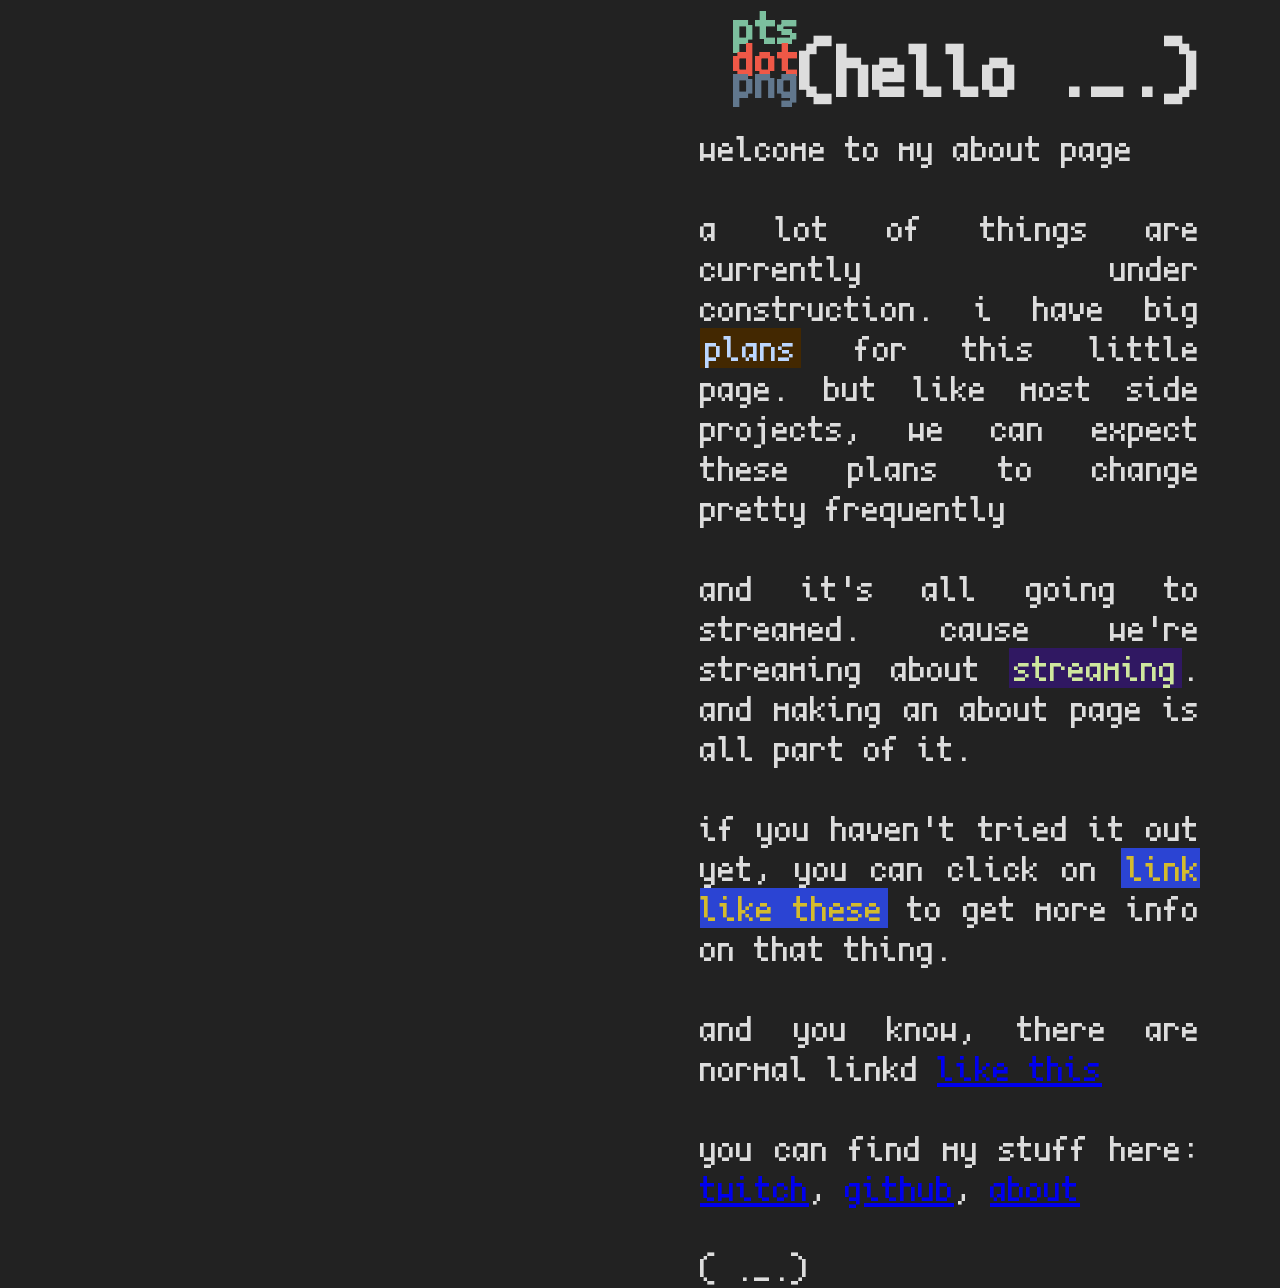
<file: index.html>
<!DOCTYPE html>
<html lang="en">
<head>
  <meta charset="UTF-8">
  <meta name="viewport" content="width=device-width, initial-scale=1.0">
  <title>in other news</title>
  <link rel="icon" href="[data-uri]">

  <style>
    * {
      margin: 0;
      padding: 0;
    }

    @font-face {
      font-family: scientifica;
      src: url(./static/scientifica.ttf);
      font-weight: normal;
    }

    html {
      font-family: scientifica;
      background-color: #222;
      color: #ddd;
    }

    body {
      text-align: justify;
      font-size: 2.5rem;
    }

    h1 {
      text-align: center;
      /* border-bottom: 5px solid black; */
      margin-top: 2rem;
    }

    h2 {
      text-align: center;
    }

    h3 {
      /* border-bottom: 3px solid black; */
    }
    
    .recap {
       max-width: 500px;
       margin: 1rem 5rem 0 auto;
    }
     
    .def {
    }

    .link {
      cursor: pointer;
      margin: 0px 5px;
    }

    .close {
      margin: 0px 5px;
      cursor: pointer;

    }

    .all_terms {
      /* max-width: 600px; */
      /* margin: 1rem auto; */
    }

    .all_terms h3 {
      text-align: center;
    }


    header {
      display: flex;
      align-items: center;
      justify-content: flex-end;
      margin-right: 5rem;
    }

    #vid_name {
      font-size: 3rem;
      font-weight: bold;
      line-height: 2rem;
    }

    #vid_name div:last-child {
      margin-top: -10px;
      /* margin-bottom: 50px; */

    }

    .pts {color: #7CBF9E;}
    .dot {color: #EF5847;}
    .png {color: #61778D;}

  </style>
</head>
<body>
  <div id="main"></div>
</body>
<script src="./index.js"></script>
</html>
</file>
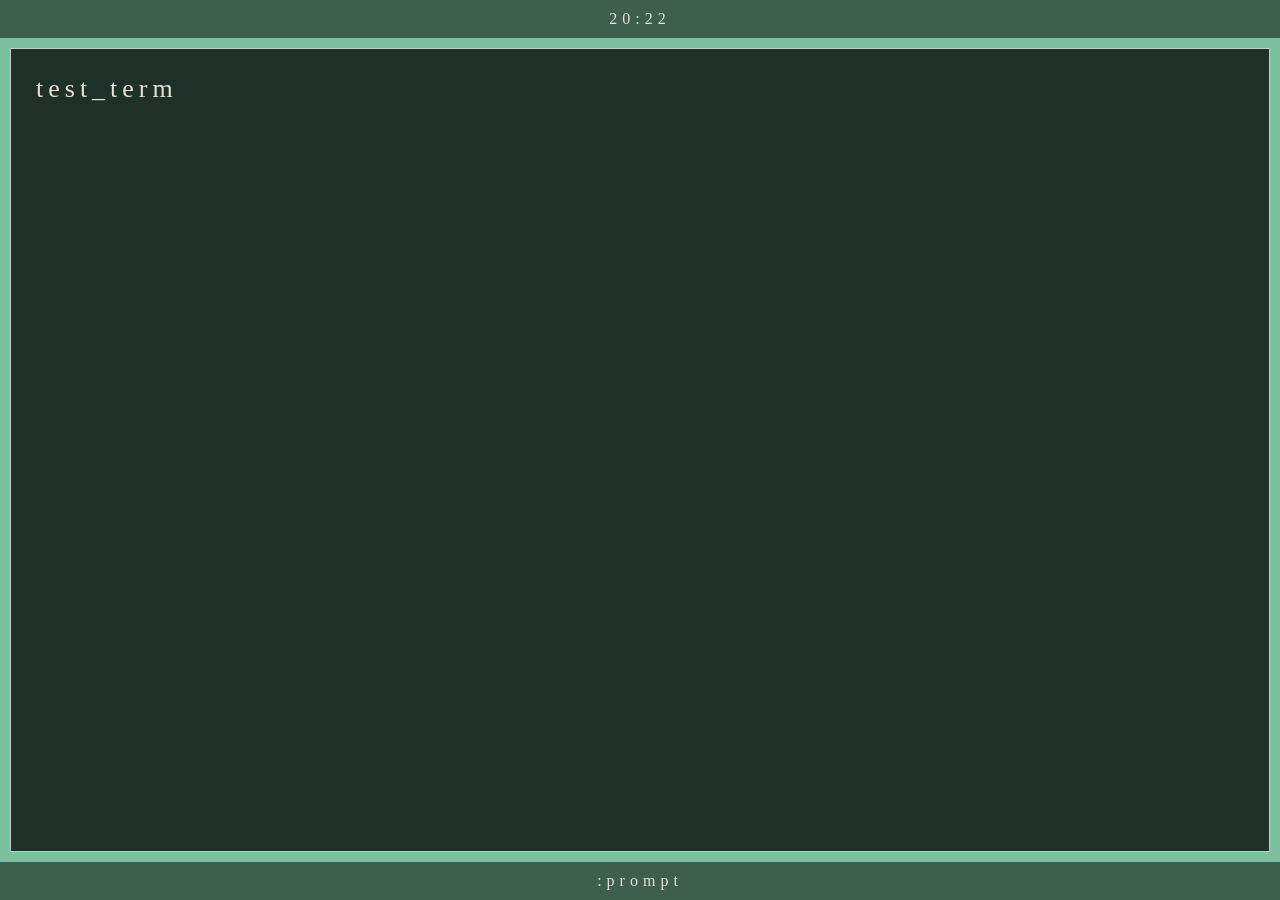
<file: old/index.html>
<!DOCTYPE html>
<html lang="en">
<head>
  <meta charset="UTF-8">
  <meta name="viewport" content="width=device-width, initial-scale=1.0">
  <title>(pts.dot.png ._.)</title>
  <link rel="stylesheet" href="./static/style.css">
</head>
<body>
<div id="top-bar">
  <div id="clock">20:22</div>
</div>
<div id="desktop">

</div>
<div id="bot-bar">
  <div id="promt">:prompt</div>
</div>
</body>
<!-- <script src="./static/index.js"></script> -->
<script src="./static/j3.js"></script>
</html>
</file>
<file: old/static/style.css>
/* #region reset */
* {
  margin: 0;
  padding: 0;
}

ul {
  list-style: none;
}  
/* #endregion */
/* #region consts */
:root {
  --fg:   #E8DFD6;
  --bg:   #021B21;
  --curs: #2E3340;
  --c0:   #032C36;
  --c8:   #065F73;
  --c1:   #C2454E;
  --c9:   #EF5847;
  --c2:   #7CBF9E;
  --c10:  #A2D9B1;
  --c3:   #8A7A63;
  --c11:  #BEB090;
  --c4:   #2E3340;
  --c12:  #61778D;
  --c5:   #FF5879;
  --c13:  #FF99A1;
  --c6:   #44B5B1;
  --c14:  #9ED9D8;
  --c7:   #F2F1B9;
  --c15:  #F6F6C9;

  --ff: scientifica;
}
/* #endregion */
/* #region typography */
html {
  font-family: var(--ff);
  color: var(--fg);
  font-size: 16px;
  letter-spacing: 5px;
}
/* #region links */
a {
  color: var(--c15);
}
a:visited {
  color: var(--c14);
}
a:hover {
  color: var(--c14);
}
/* #endregion */
/* #region headers */
h1 {
  color: var(--c1);
}
h2, h3, h4, h5, h6 {
  color: var(--c8);
}
h1 {
  font-size: 1rem;
  /* font-size: 2.8em; */
}
h2 {
  font-size: 1rem;
  /* font-size: 2.4em; */
}
h3 {
  font-size: 1rem;
  /* font-size: 1.8em; */
}
h4 {
  font-size: 1rem;
  /* font-size: 1.4em; */
}
h5 {
  font-size: 1rem;
  /* font-size: 1.3em; */
}
h6 {
  font-size: 1rem;
  /* font-size: 1.15em; */
}
/* #endregion */
/* #endregion */

html {
  --scrollbarBG: var(--bg);
  --thumbBG: var(--fg);
  /* background-image: url("brijan.gif"); */
  background-color: var(--c2);
  overflow: hidden;
  max-height: 100vh;
  max-width: 100vw;
}

/* #region scroll */
html::-webkit-scrollbar {
  width: 11px;
}
html::-webkit-scrollbar-track {
  background: var(--bg);
}
html::-webkit-scrollbar-thumb {
  background-color: var(--bg) ;
  border-radius: 6px;
  border: 3px solid var(--fg);
}
/* #endregion */
  
body {
  scrollbar-width: thin;
  scrollbar-color: var(--bg) var(--bg);
  min-height: 100vh;
  min-width: 100vw;
  display: flex;
  flex-direction: column;
  align-items: stretch;
  justify-content: center;
}
  
#top-bar, #bot-bar{
  background-color: rgba(0, 0, 0, 0.5);
  padding: 10px 20px;
  display: flex;
  align-items: center;
  justify-content: center;
}
 
#desktop {
  flex-grow: 1;
  display: flex;
  align-items: stretch;
  justify-content: center;
  flex-direction: row;
}

.ds {
  display: flex;
  align-items: stretch;
  flex-grow: 1;
  justify-content: center;
}

.horz {
  flex-direction: row;
}

.vert {
  flex-direction: column;
}
  
.win {
  border: 1px solid rgba(255, 255, 255, 0.75);
  background-color:rgba(0, 0, 0, 0.75);
  margin: 10px;
  padding: 25px;
  font-size: 26px;
  overflow: scroll;
  flex-grow: 1;
}
</file>
